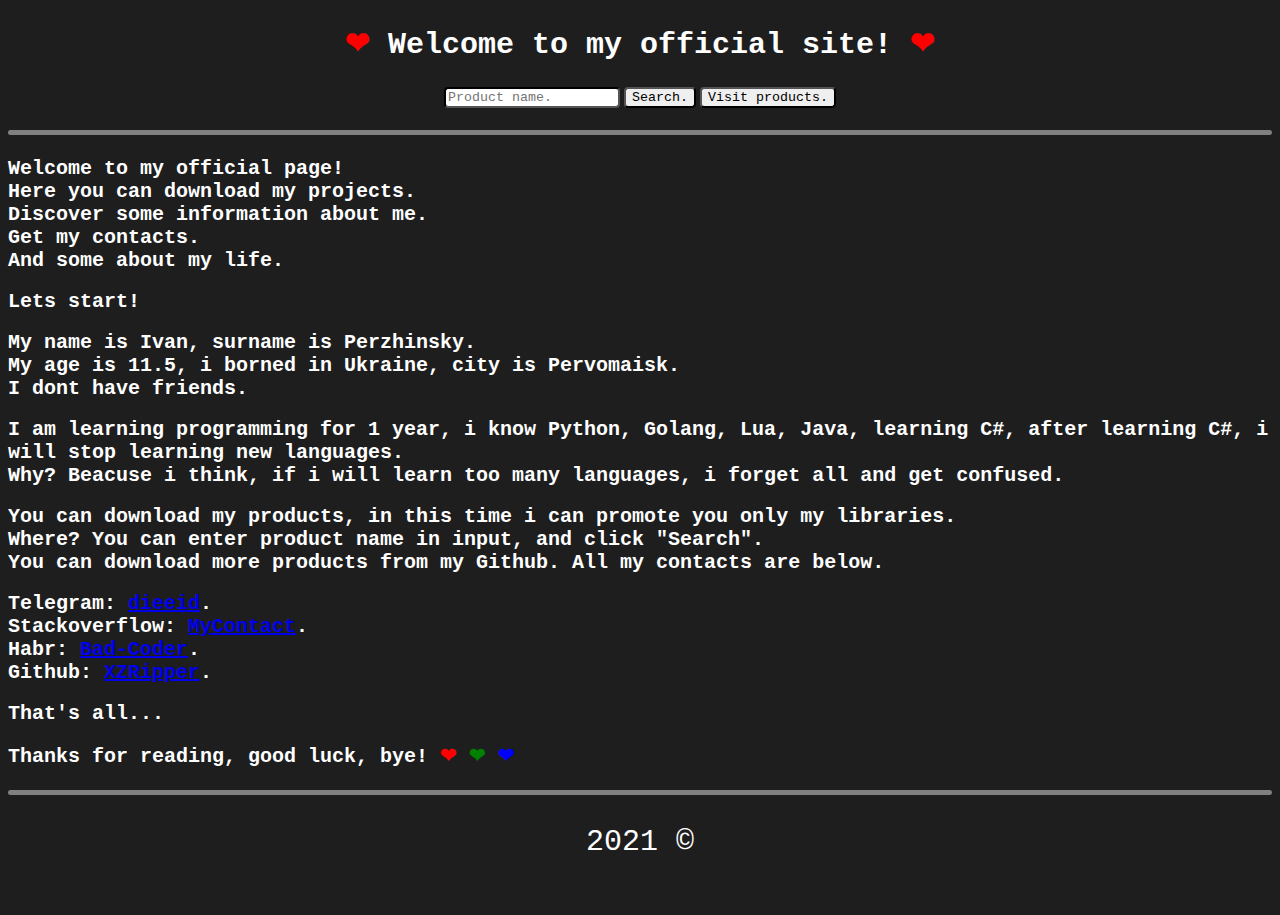
<file: index.html>
<!DOCTYPE html>
<html lang="en">
<head>
    <meta charset="UTF-8">
    <meta http-equiv="X-UA-Compatible" content="IE=edge">
    <meta name="viewport" content="width=device-width, initial-scale=1.0">
    <link rel="icon" href="Icon.png">
    <link rel="stylesheet" href="main.css">
    <script src="app.js"></script>
    <title>XZRipper Site!</title>
</head>
<body>
    <div class="WelcomePanel">
        <h2 class="BigLabel"><span style="color: red">❤</span> Welcome to my official site! <span style="color: red">❤</span></h2>
    </div>

    <div class="SearchProductPanel">
        <input id="ProductName" class="Input" placeholder="Product name.">
        <button onclick="Site.SearchProduct()" class="Button">Search.</button>
        <button onclick="Site.VisitProducts()" class="Button">Visit products.</button>
    </div>

    <br>
    <p class="Line">-</p>
    <br>

    <span class="Text">Welcome to my official page!</span><br>
    <span class="Text">Here you can download my projects.</span><br>
    <span class="Text">Discover some information about me.</span><br>
    <span class="Text">Get my contacts.</span><br>
    <span class="Text">And some about my life.</span><br><br>
    <span class="Text">Lets start!</span><br><br>
    <span class="Text">My name is Ivan, surname is Perzhinsky. <br>My age is 11.5, i borned in Ukraine, city is Pervomaisk.</span><br>
    <span class="Text">I dont have friends.</span><br><br>
    <span class="Text">I am learning programming for 1 year, i know Python, Golang, Lua, Java, learning C#, after learning C#, i will stop learning new languages. <br>Why? Beacuse i think, if i will learn too many languages, i forget all and get confused.</span><br><br>
    <span class="Text">You can download my products, in this time i can promote you only my libraries. <br>Where? You can enter product name in input, and click "Search". <br>You can download more products from my Github. All my contacts are below.</span><br><br>
    <span class="Text">Telegram: <a href="https://t.me/dieeid" target="_blank">dieeid</a>.</span><br>
    <span class="Text">Stackoverflow: <a href="https://stackoverflow.com/users/17358755/just-a-dude" target="_blank">MyContact</a>.</span><br>
    <span class="Text">Habr: <a href="https://qna.habr.com/user/Bad-Coder" target="_blank">Bad-Coder</a>.</span><br>
    <span class="Text">Github: <a href="https://github.com/xzripper/" target="_blank">XZRipper</a>.</span><br><br>
    <span class="Text">That's all...</span><br><br>
    <span class="Text">Thanks for reading, good luck, bye! <span style="color: red">❤ </span><span style="color: green">❤ </span><span style="color: blue">❤</span></span><br><br>
    <p class="Line">-</p>
    <p class="Centered">2021 ©</p>
    <br>
</body>
</html>
</file>
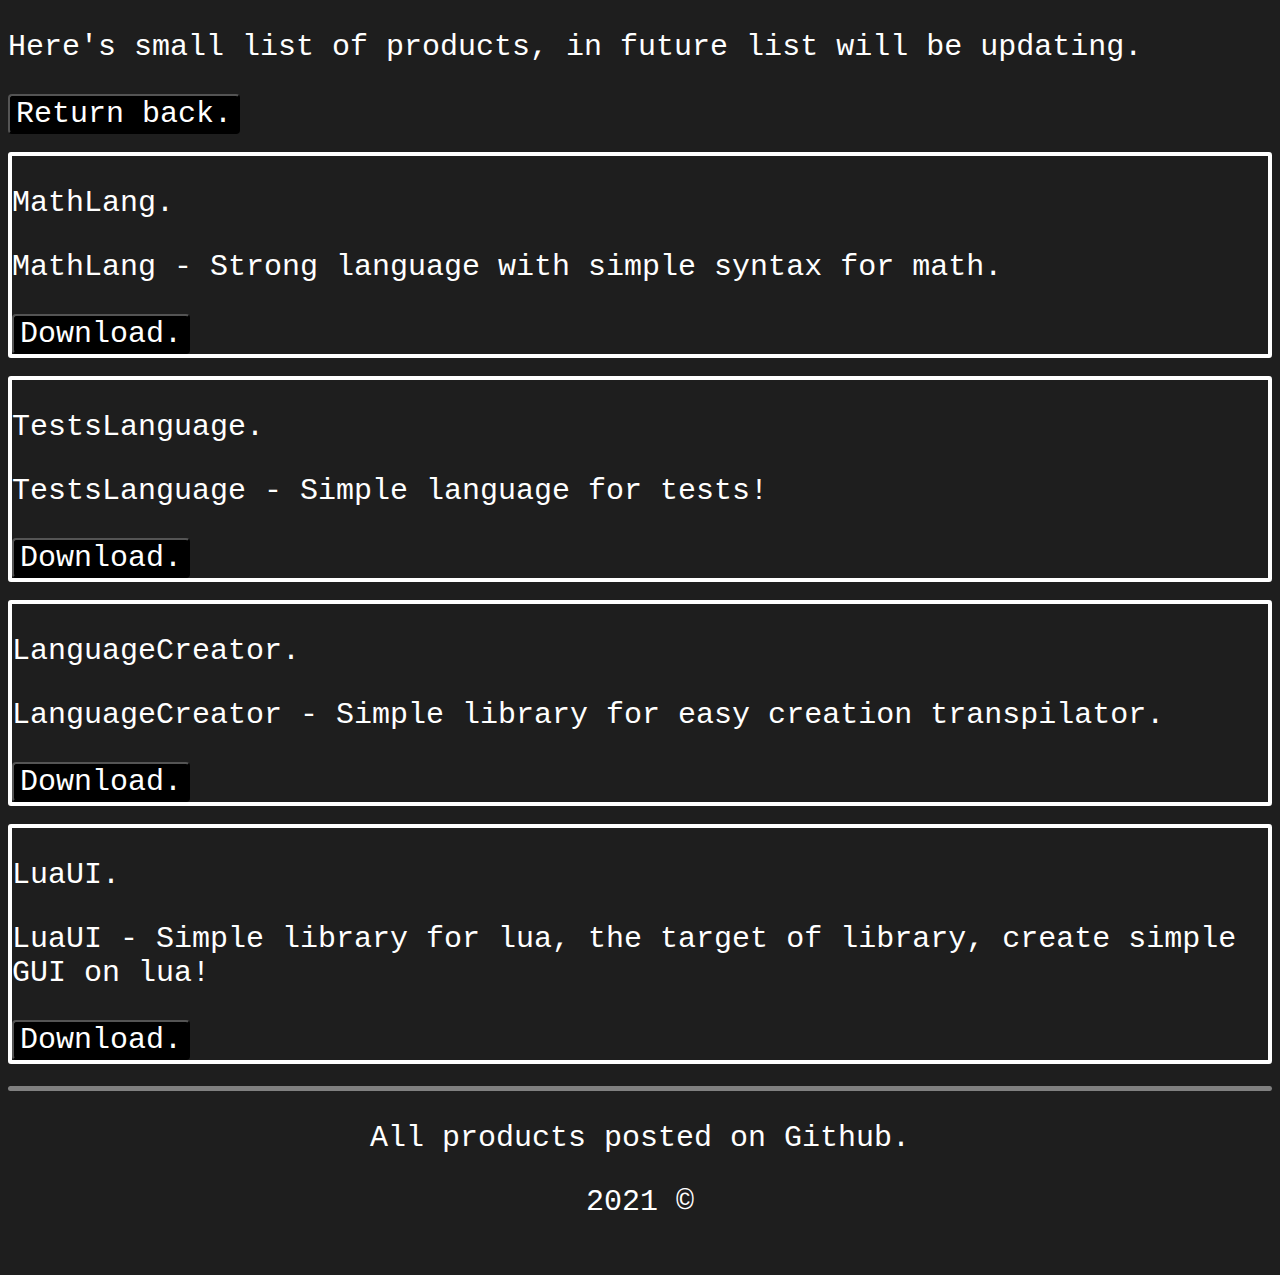
<file: products.html>
<!DOCTYPE html>
<html lang="en">
<head>
    <meta charset="UTF-8">
    <meta http-equiv="X-UA-Compatible" content="IE=edge">
    <meta name="viewport" content="width=device-width, initial-scale=1.0">
    <link rel="icon" href="Icon.png">
    <link rel="stylesheet" href="main.css">
    <script src="app.js"></script>
    <title>XZRipper Products.</title>
</head>
<body>
    <p class="BigLabel">Here's small list of products, in future list will be updating.</p>
    <button class="Download" onclick="Site.OpenMainPage()">Return back.</button>
    <br><br>

    <div>
        <div class="ProductSlot">
            <div id="MathLang" class="Product">
                <p>MathLang.</p>
                <p>MathLang - Strong language with simple syntax for math.</p>
                <button class="Download" onclick="Site.DownloadProduct('MathLang')">Download.</button>
            </div>
        </div>

        <br>

        <div class="ProductSlot">
            <div id="TestsLanguage" class="Product">
                <p>TestsLanguage.</p>
                <p>TestsLanguage - Simple language for tests!</p>
                <button class="Download" onclick="Site.DownloadProduct('TestsLanguage')">Download.</button>
            </div>
        </div>

        <br>

        <div class="ProductSlot">
            <div id="LanguageCreator" class="Product">
                <p>LanguageCreator.</p>
                <p>LanguageCreator - Simple library for easy creation transpilator.</p>
                <button class="Download" onclick="Site.DownloadProduct('LanguageCreator')">Download.</button>
            </div>
        </div>

        <br>

        <div class="ProductSlot">
            <div id="LuaUI" class="Product">
                <p>LuaUI.</p>
                <p>LuaUI - Simple library for lua, the target of library, create simple GUI on lua!</p>
                <button class="Download" onclick="Site.DownloadProduct('LuaUI')">Download.</button>
            </div>
        </div>
    </div>

    <br>

    <p class="Line">-</p>
    <p class="Centered">All products posted on Github.</p>
    <p class="Centered">2021 ©</p>

    <br>
</body>
</html>
</file>
<file: main.css>
body {
    background-color: rgb(30, 30, 30);
}

.Input {
    font-family: 'Courier New', Courier, monospace;
    font-weight: 200px;
    border-color: black;
    border-radius: 4px;
}

.Button {
    font-family: 'Courier New', Courier, monospace;
    font-weight: 200px;
    border-color: black;
    border-radius: 4px;
}

.SearchProductPanel {
    text-align: center;
}

.WelcomePanel {
    text-align: center;
}

.BigLabel {
    color: white;
    font-family: 'Courier New', Courier, monospace;
    font-size: 30px;
}

.Line {
    color: grey;
    background-color: grey;
    border-radius: 3px;
    font-size: 4px;
}

.Text {
    color: white;
    font-family: 'Courier New', Courier, monospace;
    font-size: 20px;
    font-weight: bold;
}

.ProductSlot {
    border: 4px solid;
    border-radius: 3px;
    border-color: white;
}

.Product {
    color: white;
    font-family: 'Courier New', Courier, monospace;
    font-size: 30px;
    border-radius: white;
    border-radius: 4px;
}

.Download {
    color: white;
    background-color: black;
    border-radius: 4px;
    border-color: black;
    font-family: 'Courier New', Courier, monospace;
    font-size: 30px;
}

.Centered {
    font-family: 'Courier New', Courier, monospace;
    font-size: 30px;
    border-radius: white;
    color: white;
    text-align: center;
}
</file>
